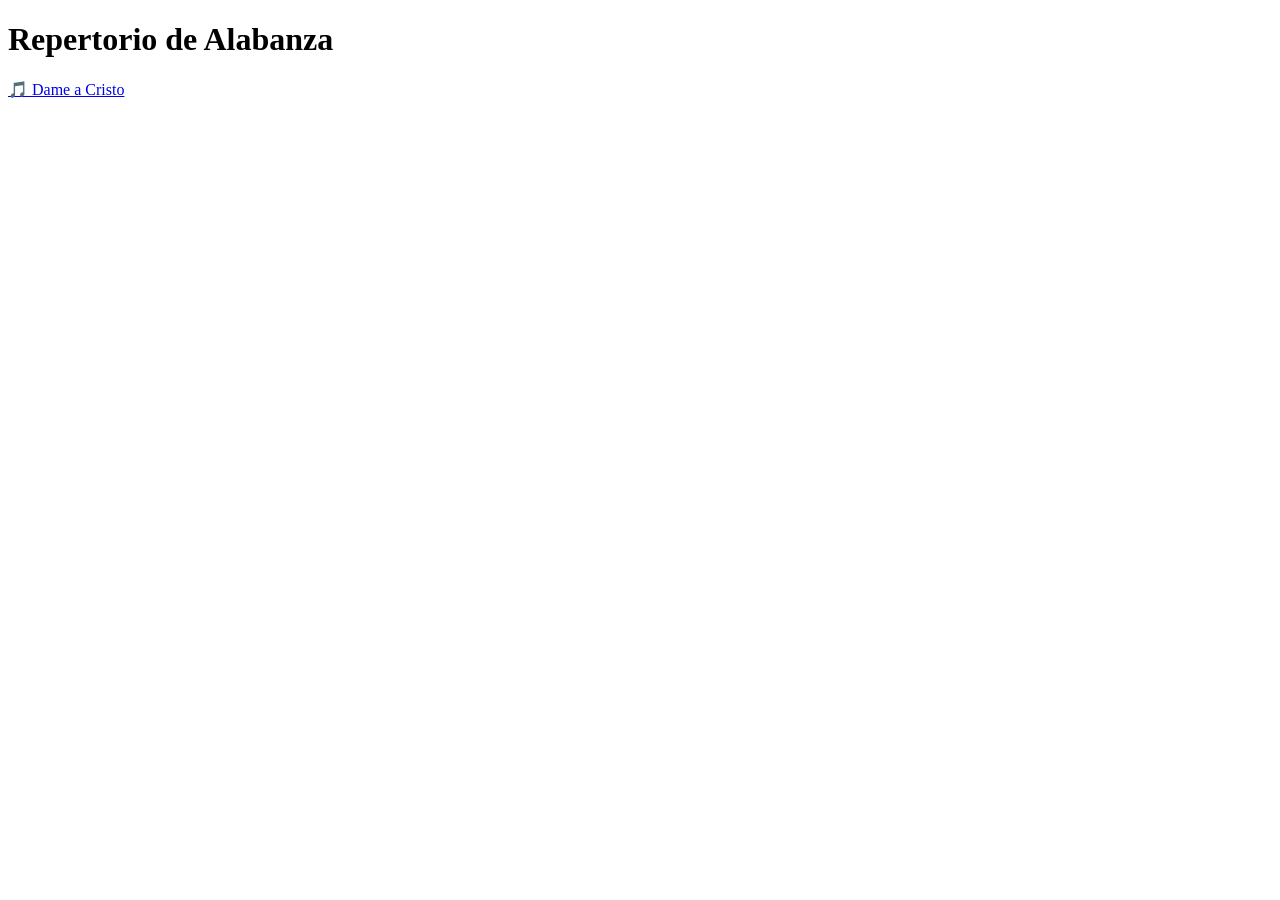
<file: index.html>
<!DOCTYPE html>
<html lang="es">
<head>
    <meta charset="UTF-8">
    <title>Repertorio Alabanza</title>
</head>
<body>
    <h1>Repertorio de Alabanza</h1>

    <a href="Dame%20a%20Cristo/index.html">🎵 Dame a Cristo</a>
</body>
</html>
</file>
